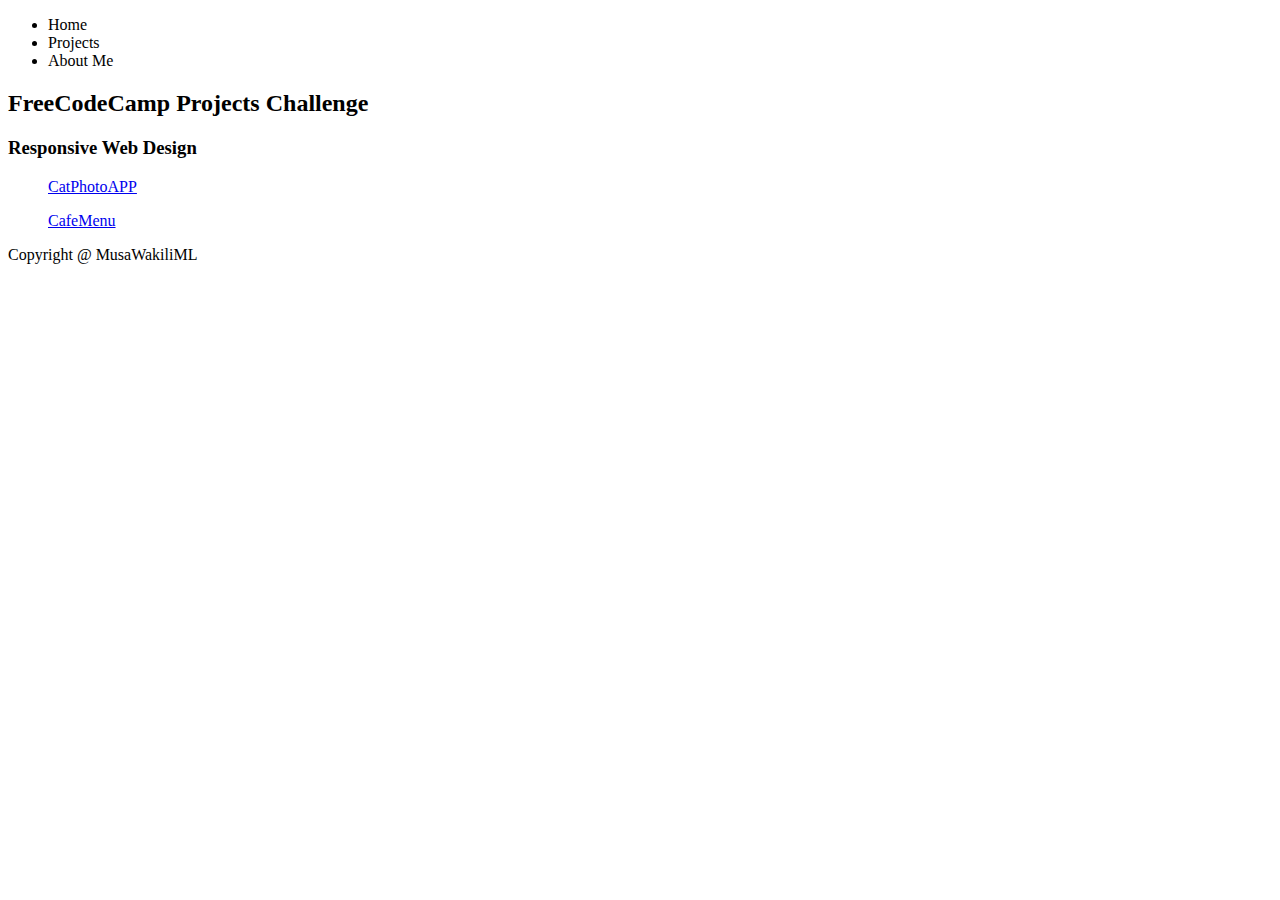
<file: index.html>
<!DOCTYPE html>
<html lang="en">
<head>
    <meta charset="UTF-8">
    <meta http-equiv="X-UA-Compatible" content="IE=edge">
    <meta name="viewport" content="width=device-width, initial-scale=1.0">
    <title>FreeCodeCamp Projects Challenge</title>
</head>
<body>
    <nav>
        <ul>
            <li>Home</li>
            <li>Projects</li>
            <li>About Me</li>
        </ul>
    </nav>
    <header>
        <h2>FreeCodeCamp Projects Challenge</h2>
    </header>
    <main>
        <h3>Responsive Web Design</h3>
        <section>
            <ul><a href="Responsive Web Dev/CatPhotoAPP/index.html">CatPhotoAPP</a></ul>
            <ul><a href="Responsive Web Dev/CafeMenu/index.html">CafeMenu</a></ul>
        </section>
    </main>

    <footer>
        <p>Copyright @ MusaWakiliML</p>
    </footer>
</body>
</html>
</file>
